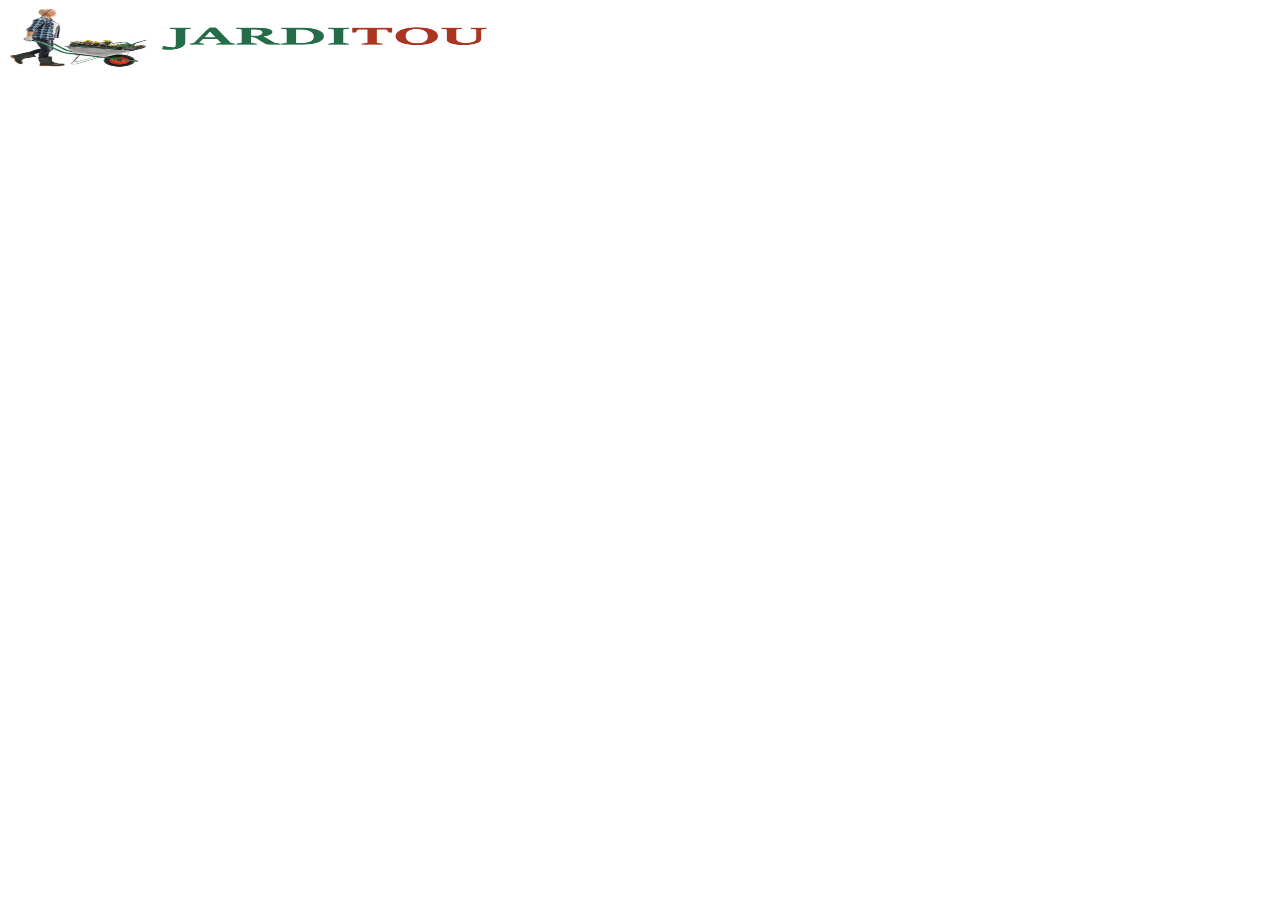
<file: jarditou_css/index.html>
<!DOCTYPE html>
<html lang="en">
<head>
    <meta charset="UTF-8">
    <meta http-equiv="X-UA-Compatible" content="IE=edge">
    <meta name="viewport" content="width=device-width, initial-scale=1.0">
    <title>jarditou</title>
    <link rel="stylesheet" href="assets/css/styles.css">
</head>

<body>
<div class="low">
    <img src="src/img/jarditou_logo.jpg" >
</div>
<div>
    
</div>
</body>
</html>
</file>
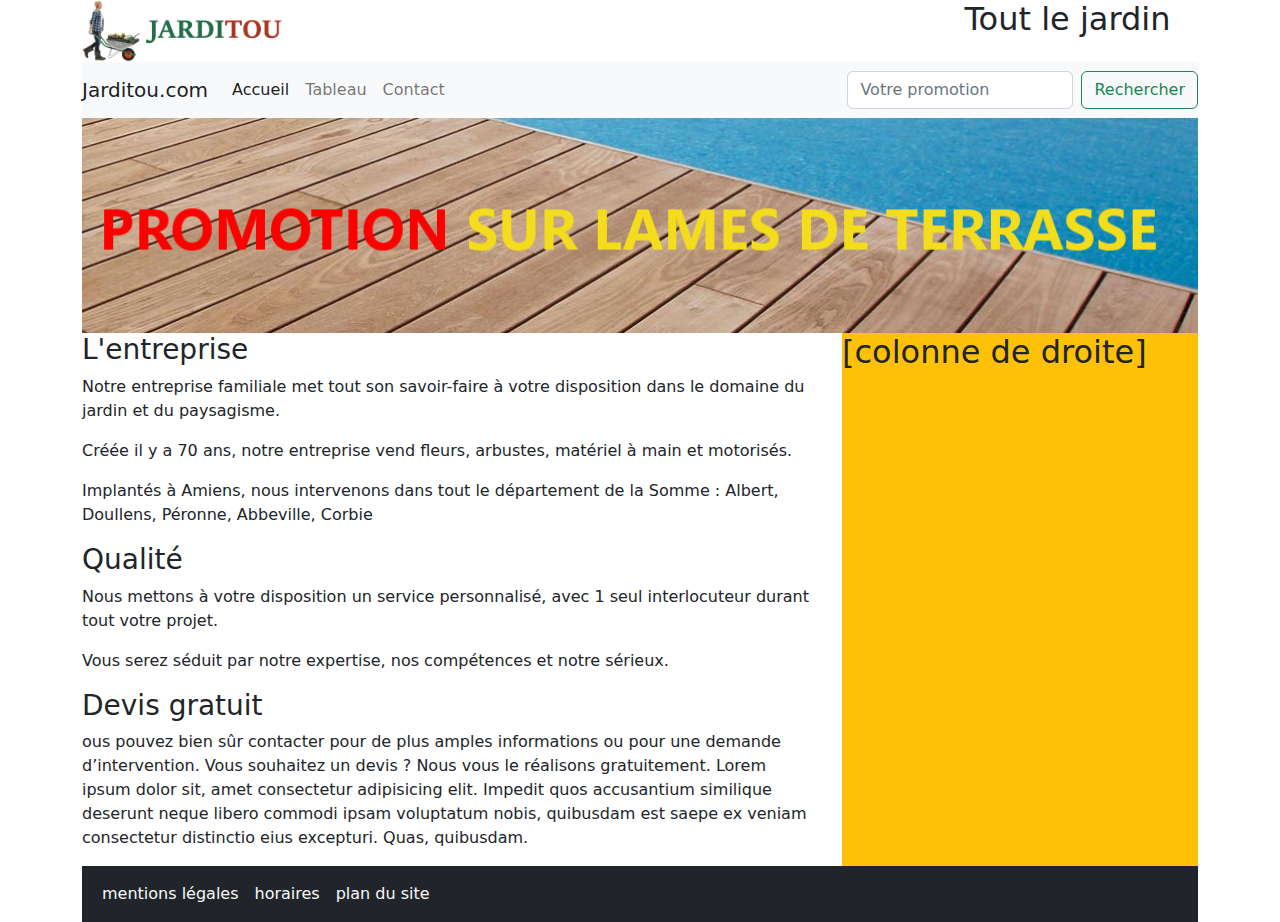
<file: Jarditoubootsrap/index.html>
<!DOCTYPE html>
<html lang="en">

<head>
    <meta charset="UTF-8">
    <meta http-equiv="X-UA-Compatible" content="IE=edge">
    <meta name="viewport" content="width=device-width, initial-scale=1.0">
    <link rel="stylesheet" href="bootstrap/bootstrap-5.2.0-beta1-dist/css/bootstrap.min.css">
    <title>Jarditou</title>
</head>

<body>
    <div class="container">
        <div class="row">
            <div class="col-9 d-lg-block d-none">
                <img src="jarditou_html_zip/images/jarditou_logo.jpg" class="w-25">
            </div>
            <div class="col-3 d-lg-block d-none">
                <h2 class="fw-normal text-center">Tout le jardin</h2>
            </div>
        </div>
        <div class="">
            <nav class="navbar navbar-expand-lg bg-light">
                <a class="navbar-brand" href="#">Jarditou.com</a>
                <button class="navbar-toggler" type="button" data-bs-toggle="collapse" data-bs-target="#navbarSupportedContent" aria-controls="navbarSupportedContent" aria-expanded="false" aria-label="Toggle navigation">
                    <span class="navbar-toggler-icon"></span>
                </button>
                <div class="collapse navbar-collapse" id="navbarSupportedContent">
                    <ul class="navbar-nav me-auto mb-2 mb-lg-0">
                        <li class="nav-item">
                            <a class="nav-link active" aria-current="page" href="index.html">Accueil</a>
                        </li>
                        <li class="nav-item">
                            <a class="nav-link" href="tableau.html">Tableau</a>
                        </li>
                        <li class="nav-item">
                            <a class="nav-link" href="contact.html">Contact</a>
                        </li>
                    </ul>
                    <form class="d-flex">
                        <input class="form-control me-2" type="search" placeholder="Votre promotion" aria-label="Search">
                        <button class="btn btn-outline-success" type="submit">Rechercher</button>
                    </form>
                </div>
            </nav>
        </div>
        <img class="col-12" src="jarditou_html_zip/images/promotion.jpg">
        <div class="row">
            <div class="col-lg-8 col-12">
                <h3>L'entreprise</h3>
                <p>Notre entreprise familiale met tout son savoir-faire à votre disposition dans le domaine du jardin et du paysagisme.</p>
                <p>Créée il y a 70 ans, notre entreprise vend fleurs, arbustes, matériel à main et motorisés.</p>
                <p>Implantés à Amiens, nous intervenons dans tout le département de la Somme : Albert, Doullens, Péronne, Abbeville, Corbie</p>
                <h3>Qualité</h3>
                <p> Nous mettons à votre disposition un service personnalisé, avec 1 seul interlocuteur durant tout votre projet.
                </p>
                <p>Vous serez séduit par notre expertise, nos compétences et notre sérieux.</p>
                <h3>Devis gratuit</h3>
                <p>ous pouvez bien sûr contacter pour de plus amples informations ou pour une demande d’intervention. Vous souhaitez un devis ? Nous vous le réalisons gratuitement. Lorem ipsum dolor sit, amet consectetur adipisicing elit. Impedit quos accusantium
                    similique deserunt neque libero commodi ipsam voluptatum nobis, quibusdam est saepe ex veniam consectetur distinctio eius excepturi. Quas, quibusdam.</p>
            </div>
            <div class="col-lg-4 col-12">
                <div class="w-100 h-100 bg-warning ">
                    <h2 class="">[colonne de droite]</h2>
                </div>
            </div>
        </div>
        <nav class="navbar navbar-expand-lg navbar-dark bg-dark ">
            <div class="container-fluid">
                <button class="navbar-toggler" type="button" data-bs-toggle="collapse" data-bs-target="#navbarNav" aria-controls="navbarNav" aria-expanded="false" aria-label="Toggle navigation">
                    <span class="navbar-toggler-icon"></span>
                </button>
                <div class="collapse navbar-collapse" id="navbarNav">
                    <ul class="navbar-nav">
                        <li class="nav-item">
                            <a class="nav-link active text-light " aria-current="page" href="#">mentions légales</a>
                        </li>
                        <li class="nav-item">
                            <a class="nav-link active text-light " href="#">horaires</a>
                        </li>
                        <li class="nav-item">
                            <a class="nav-link active text-light " href="#">plan du site</a>
                        </li>
                    </ul>
                </div>
            </div>
        </nav>
    </div>
    <script src="https://cdn.jsdelivr.net/npm/bootstrap@5.2.0-beta1/dist/js/bootstrap.bundle.min.js" integrity="sha384-pprn3073KE6tl6bjs2QrFaJGz5/SUsLqktiwsUTF55Jfv3qYSDhgCecCxMW52nD2" crossorigin="anonymous"></script>

</body>

</html>
</file>
<file: jarditou_css/assets/css/styles.css>
.low img {
    width: 500px;
    height:60px ;
    margin-bottom: 60%;
    
}
</file>
